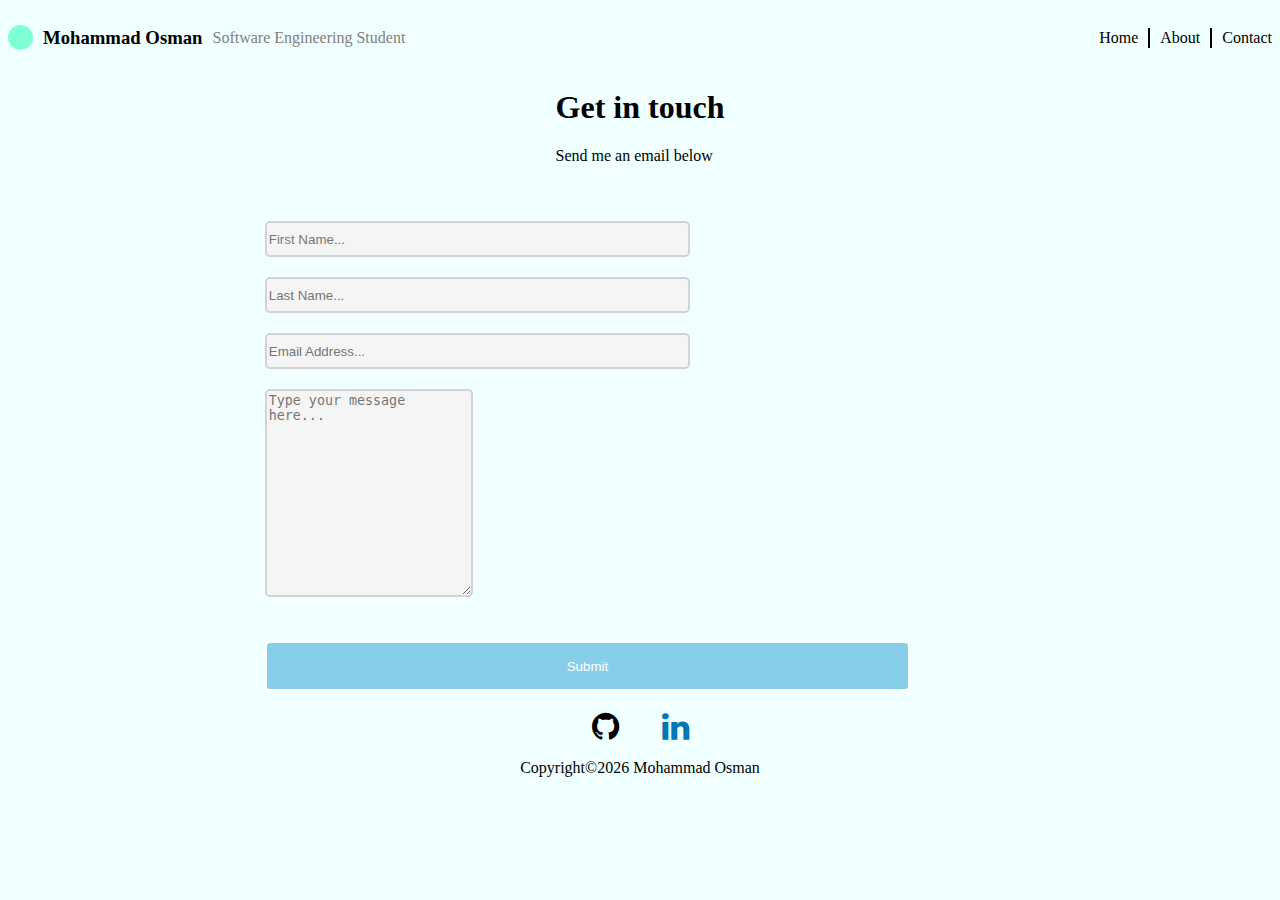
<file: contact.html>
<!DOCTYPE html>
<html lang="en">
<head>
    <meta charset="UTF-8">
    <meta name="viewport" content="width=device-width, initial-scale=1.0">

    <link rel="stylesheet" href="./Styling/contact.css">
    
    <title>Contact Mohammad</title>
</head>
<body>
    <!--Loading up the header component at the top of the page-->
    <div id="header-component"></div>
    <script src="./Scripts/header.js"></script>

    <!--the main-container is the container that will hold everything. It's essentially a big container
    that will hold a bunch of little container, where each little container has its own content-->
    <main id="main-container">
        <div id="top-text-container">
            <h1>Get in touch</h1>
            <p>Send me an email below</p>
        </div>

        <!--Container for the form details (first name, last name, user's email)-->
        <div id="contact-form-container">
            <form id="login-form" action="">
                <div id="contact-details-container">
                    <label for="fname"></label>
                    <input type="text" id="fname" placeholder="First Name..." size="50" required>
                    <label for="lname"></label>
                    <input type="text" id="lname" placeholder="Last Name..." size="50">
                    <label for="email"></label>
                    <input type="email" id="email" placeholder="Email Address..." size="50" required>
                </div>
                <!--End of container for the form details-->

                <!--Container for the message box. I made it into a separate container because I wanted it
                to be its own box to the right of the user's details-->
                <div id="message-box-container">
                    <label for="message"></label>
                    <textarea type="text" id="message" placeholder="Type your message here..." cols="200" required></textarea>
                </div>
                <div class="break"></div>
                <button type="submit" id="submit-button">Submit</button>
            </form>
            <!--This will be the success message that displays after a message was sent-->
            <div id="success-container">
                <h1 id="message-success">Your message was sent successfully!!</h1>
                <img src="./Pictures/contact/success.jpg" id="success-image"/>
            </div>
        </div>

    </main>
    

    <!--Loading up the footer component at the bottom of the page-->
    <div id="footer-component"></div>
    <script src="./Scripts/footer.js"></script>

    
</body>
<script src="./Scripts/contact.js"></script>
</html>
</file>
<file: Styling/contact.css>
body{
    background-color: azure;
}

#main-container{
    display: flex;
    flex-direction: column;
    align-items: center;
}

#top-text-container{
    margin: 0px;
    margin-bottom: 30px;
}

/*Where you can play around with the width of the form container. If you want to adjust the 
size of the message box, submit button's width, etc. this is where you do it*/
form{
    display: flex;
    flex-direction: row;
    gap: 20px;
    align-items: center;
    flex-wrap: wrap;
    width: 86%;
}

#contact-details-container{
    display: flex;
    flex-direction: column;
    gap: 10px;
}

#contact-details-container > input{
    height: 30px;
    background-color: whitesmoke;
    border: 2px solid lightgray;
    border-radius: 5px;
}

form #message{
    background-color: whitesmoke;
    border: 2px solid lightgray;
    border-radius: 5px;
    height: 200px;
    width: 200px;
}

.break {
    flex-basis: 100%;
    height: 0;
  }

  /*The width here depends on the size of the form element. I'm probably going to change this to a fixed size though*/
#submit-button{
    background-color: skyblue;
    color: white;
    width: 100%;
    height: 50px;
    border: 2px solid white;
    border-radius: 5px;
}

#submit-button:hover{
    background-color: aqua;
    opacity: 0.7;
    cursor: pointer;
    transition-duration: 2s;
}

/* Styling for the success section */

#success-container{
    display: none;
    text-align: center;
    color: green;
}

#success-image{
    height: 300px;
    width: 300px;
    margin-top: 10px;
    border-radius: 50%;
}
</file>
